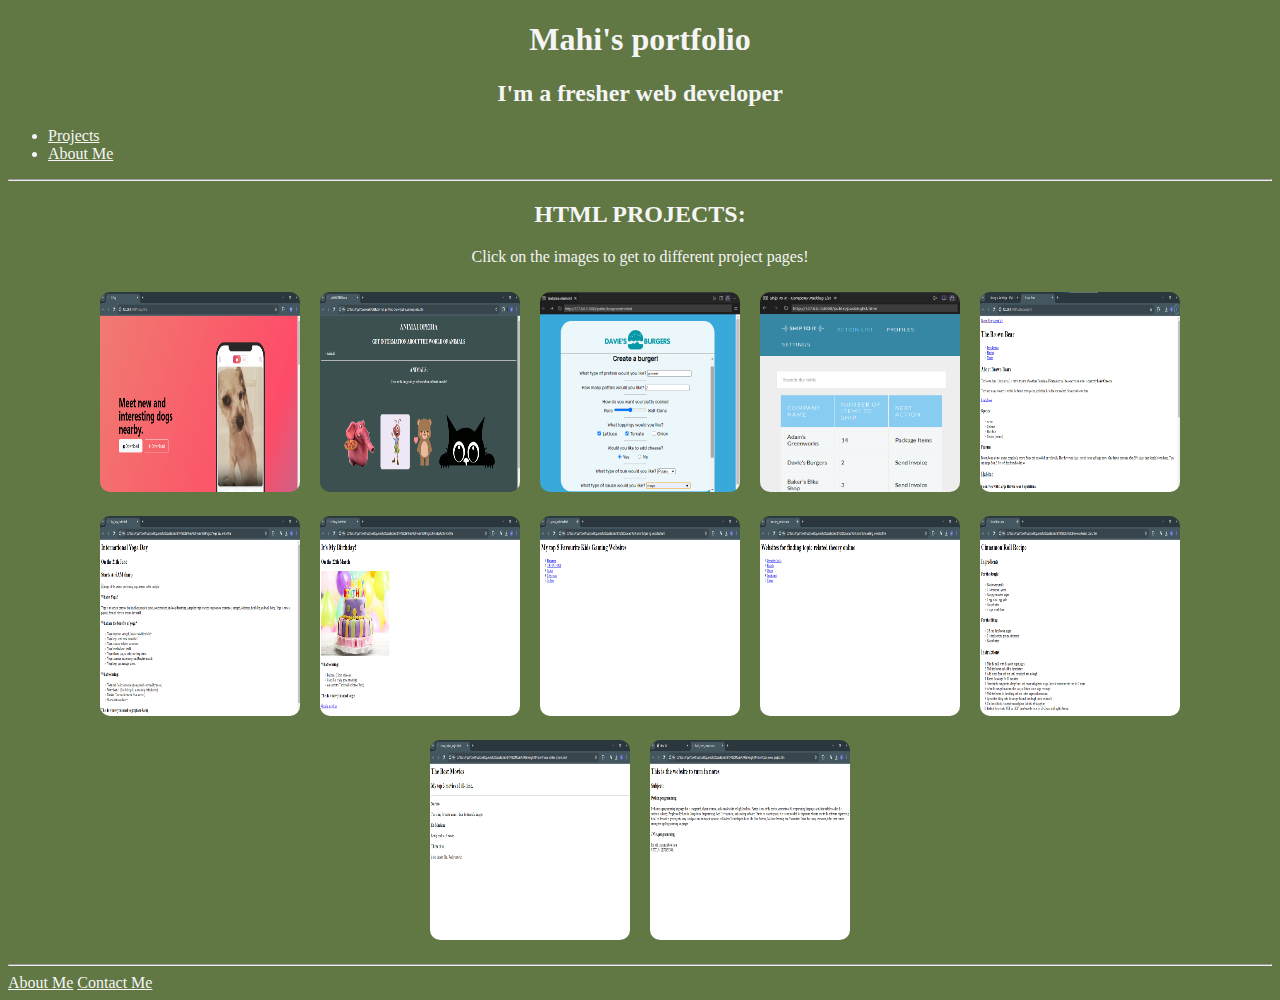
<file: index.html>
<!DOCTYPE html>
<html lang="english">
    <head>
        <meta charset="UTF-8">
        <title>Mahi's Portfolio</title>
        <style>
            *{
                background-color: rgb(97, 119, 68);
                color: whitesmoke;
            }
            h1,h2,p{
            text-align: center;
            }
            .container{
                display:flex;
                flex-wrap: wrap;
                padding:10px;
                margin: 10px;
                align-items: center;
                justify-content:center;
                gap: 20px;
            }

            img{
                border-radius:5%;
            }

        </style>
    </head>

    <body>
        <header>
            <h1>Mahi's portfolio</h1>
            <h2>I'm a fresher web developer</h2>
            <nav>
                <ul>
                    <li><a href="#projects">Projects</a></li>
                    <li><a href="#me">About Me</a></li>
                </ul>
            </nav>
        </header>
        <hr/>
        <main id="projects">
            <h2>HTML PROJECTS:</h2>
            <p>Click on the images to get to different project pages!</p>
            <div class="container">
                <a href="./public/tindog.html">
                    <img src="./images/TinDog - Google Chrome 17-08-2024 17_34_53.png" height="200" width="200" alt="TINDER FOR DOGS WEBSITE PREVIEW">
                </a>
                <a href="./public/animalopedia.html">
                    <img src="./images/ANIMALOPEDIA.com - Google Chrome 13-08-2024 08_25_44.png" height="200" width="200" alt="ANIMALOPEDIA PROJECT PREVIEW"
                </a>
                <a href="./public/burgerorder.html">
                    <img src="./images/Screenshot 2024-07-25 184540.png" height="200" width="200" alt="BURGER PROJECT PREVIEW"/>
                </a>
                <a href="./public/packinglist.html">
                    <img src="images/Screenshot 2024-07-22 201322.png" height="200" width="200" alt="COMPANY PACKING LIST PREVIEW"/>
                </a>
                <a href="./public/bear.html">
                    <img src="images/Screenshot 2024-07-21 011119.png" height="200" width="200" alt="BEAR INFORMATION SITE PREVIEW"/>
                </a>
                <a href="./public/Yoga_day_invite.html">
                    <img src="./images/Yoga_day_invite.html - Google Chrome 10-06-2024 17_27_20.png" height="200" width="200" alt="YOGA DAY INVITE PREVIEW"/>
                </a>
                <a href="./public/birthday invite.html">
                    <img src="./images/birthday invite.html - Google Chrome 10-06-2024 17_26_55.png" height="200" width="200" alt="BIRTHDAY INVITE PREVIEW"/>
                </a>
                <a href="./public/gaming_websites.html">
                    <img src="./images/gaming_websites.html - Google Chrome 10-06-2024 17_25_56.png" height="200" width="200" alt="GAMING WEBSITE PREVIEW"/>
                </a>
                <a href="./public/searching_websites.html">
                    <img src="./images/searching_websites.html - Google Chrome 10-06-2024 17_26_15.png" height="200" width="200" alt="SEARCHING WEBSITE PREVIEW"/>
                </a>
                <a href="./public/Recipe_book.html">
                    <img src="./images/movie_ranker_project.html - Google Chrome 10-06-2024 17_25_30.png" height="200" width="200" alt="BASIC RECIPE BOOK WEBSITE PREVIEW"/>
                </a>
                <a href="./public/movie_ranker_project.html">
                    <img src="./images/movie_ranker_project.html - Google Chrome 10-06-2024 17_24_59.png" height="200" width="200" alt="BASIC MOVIE RANKER PROJECT PREVIEW"/>
                </a>
                <a href="./public/basic_notes_project.html">
                    <img src="./images/basic_notes_project.html - Google Chrome 10-06-2024 17_23_57.png" height="200" width="200" alt="BASIC NOTES PROJECT PREVIEW"/>
                </a>
            </div>
        </main>
        <hr/>
        <footer id="me">
            <a href="./public/about.html">About Me</a>
            <a href="./public/contact.html">Contact Me</a>
        </footer>
    </body>
</html>
</file>
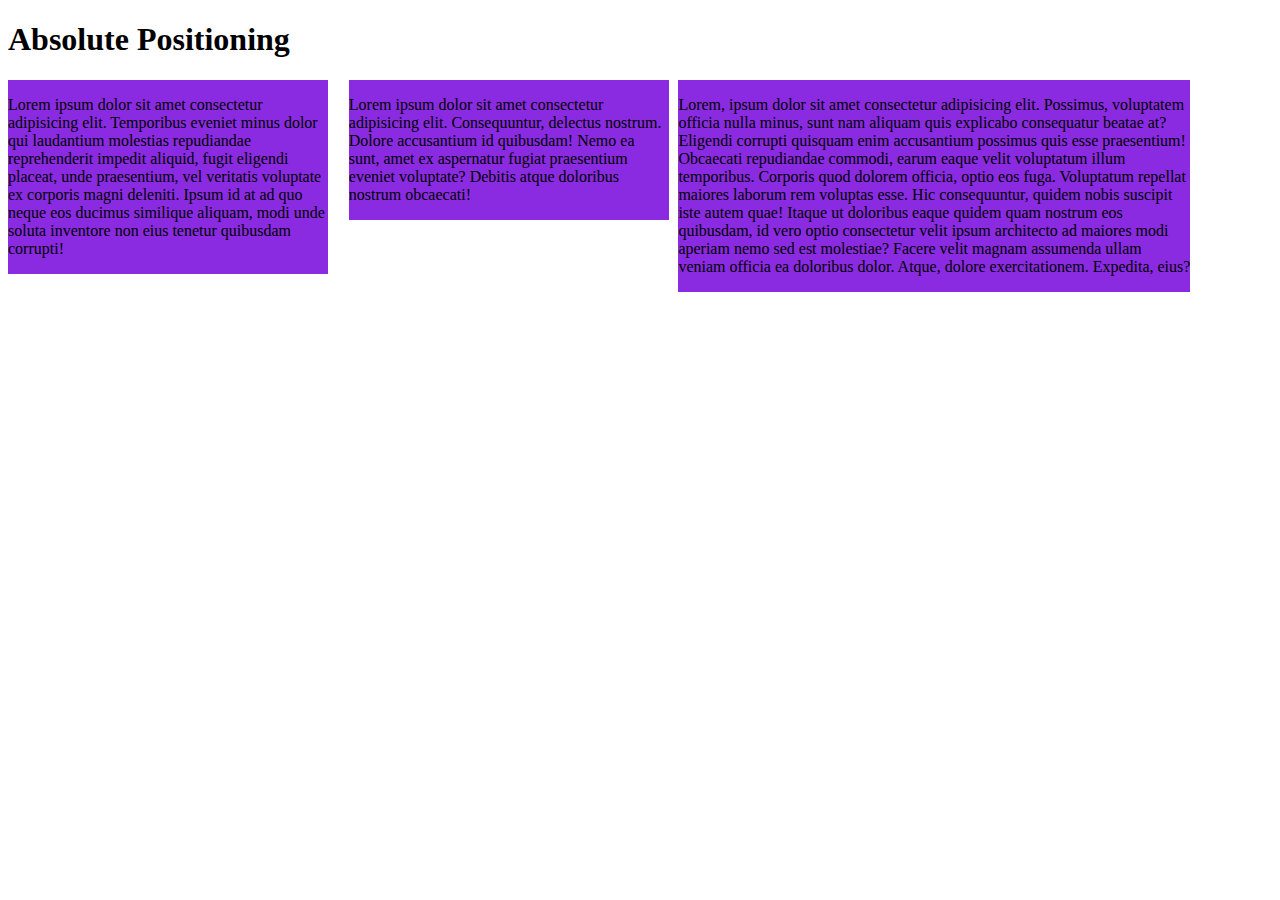
<file: learning/absolute-position.html>
<!DOCTYPE html>
<html lang="en">

<head>
  <meta charset="UTF-8">
  <meta name="viewport" content="width=device-width, initial-scale=1.0">
  <title>Absolute Positioning</title>
  <style>
    div {
      position: relative;
      display: inline-block;
      background-color: blueviolet;
    }

    .one {
      width: 25%;
      position: absolute;
    }

    .two {
      position: absolute;
      left: 27.25%;
      width: 25%;
    }

    .three {
      position: absolute;
      left: 53%;
      width: 40%;
    }
  </style>
</head>

<body>

  <body>
<h1>Absolute Positioning</h1>
    <div class="one">
      <p>Lorem ipsum dolor sit amet consectetur adipisicing elit. Temporibus eveniet minus dolor qui laudantium
        molestias repudiandae reprehenderit impedit aliquid, fugit eligendi placeat, unde praesentium, vel veritatis
        voluptate ex corporis magni deleniti. Ipsum id at ad quo neque eos ducimus similique aliquam, modi unde soluta
        inventore non eius tenetur quibusdam corrupti!</p>
    </div>
    <div class="two">
      <p>Lorem ipsum dolor sit amet consectetur adipisicing elit. Consequuntur, delectus nostrum. Dolore accusantium id
        quibusdam! Nemo ea sunt, amet ex aspernatur fugiat praesentium eveniet voluptate? Debitis atque doloribus
        nostrum obcaecati!</p>
    </div>
    <div class="three">
      <p>Lorem, ipsum dolor sit amet consectetur adipisicing elit. Possimus, voluptatem officia nulla minus, sunt nam
        aliquam quis explicabo consequatur beatae at? Eligendi corrupti quisquam enim accusantium possimus quis esse
        praesentium! Obcaecati repudiandae commodi, earum eaque velit voluptatum illum temporibus. Corporis quod dolorem
        officia, optio eos fuga. Voluptatum repellat maiores laborum rem voluptas esse. Hic consequuntur, quidem nobis
        suscipit iste autem quae! Itaque ut doloribus eaque quidem quam nostrum eos quibusdam, id vero optio consectetur
        velit ipsum architecto ad maiores modi aperiam nemo sed est molestiae? Facere velit magnam assumenda ullam
        veniam officia ea doloribus dolor. Atque, dolore exercitationem. Expedita, eius?</p>
    </div>
  </body>

</html>
</file>
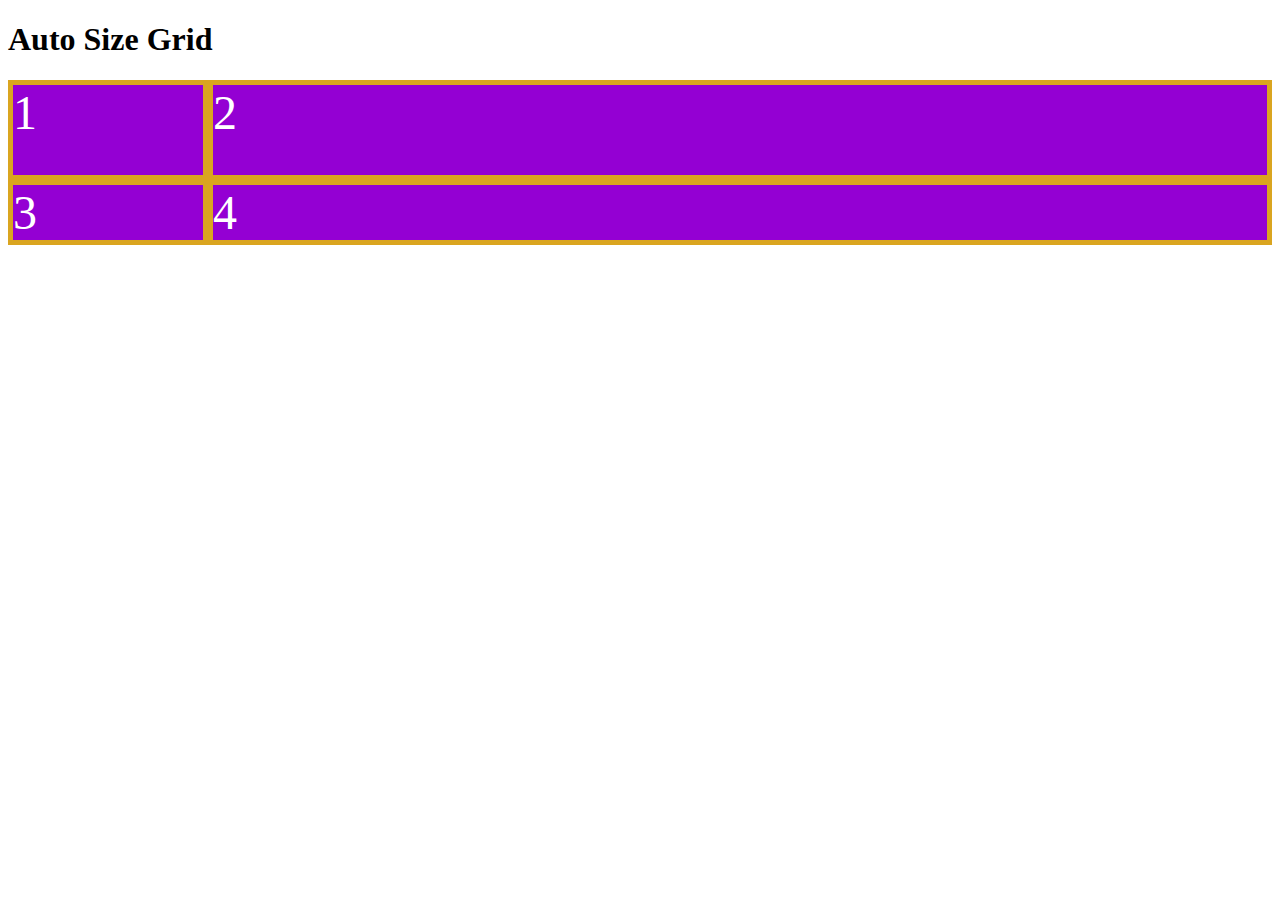
<file: learning/auto-size.html>
<!DOCTYPE html>
<html lang="en">

<head>
  <meta charset="UTF-8">
  <meta name="viewport" content="width=device-width, initial-scale=1.0">
  <title>Auto Size Grid</title>
  <style>
    .grid-container {
      display: grid;
      grid-template-rows: 100px auto;
      grid-template-columns: 200px auto;
    }

    .grid-item {
      font-size: 3rem;
      background-color: darkviolet;
      border: 5px solid goldenrod;
      color: white;
    }
  </style>
</head>

<body>
  <h1>Auto Size Grid</h1>
  <div class="grid-container">
    <div class="grid-item">1</div>
    <div class="grid-item">2</div>
    <div class="grid-item">3</div>
    <div class="grid-item">4</div>
  </div>
</body>

</html>
</file>
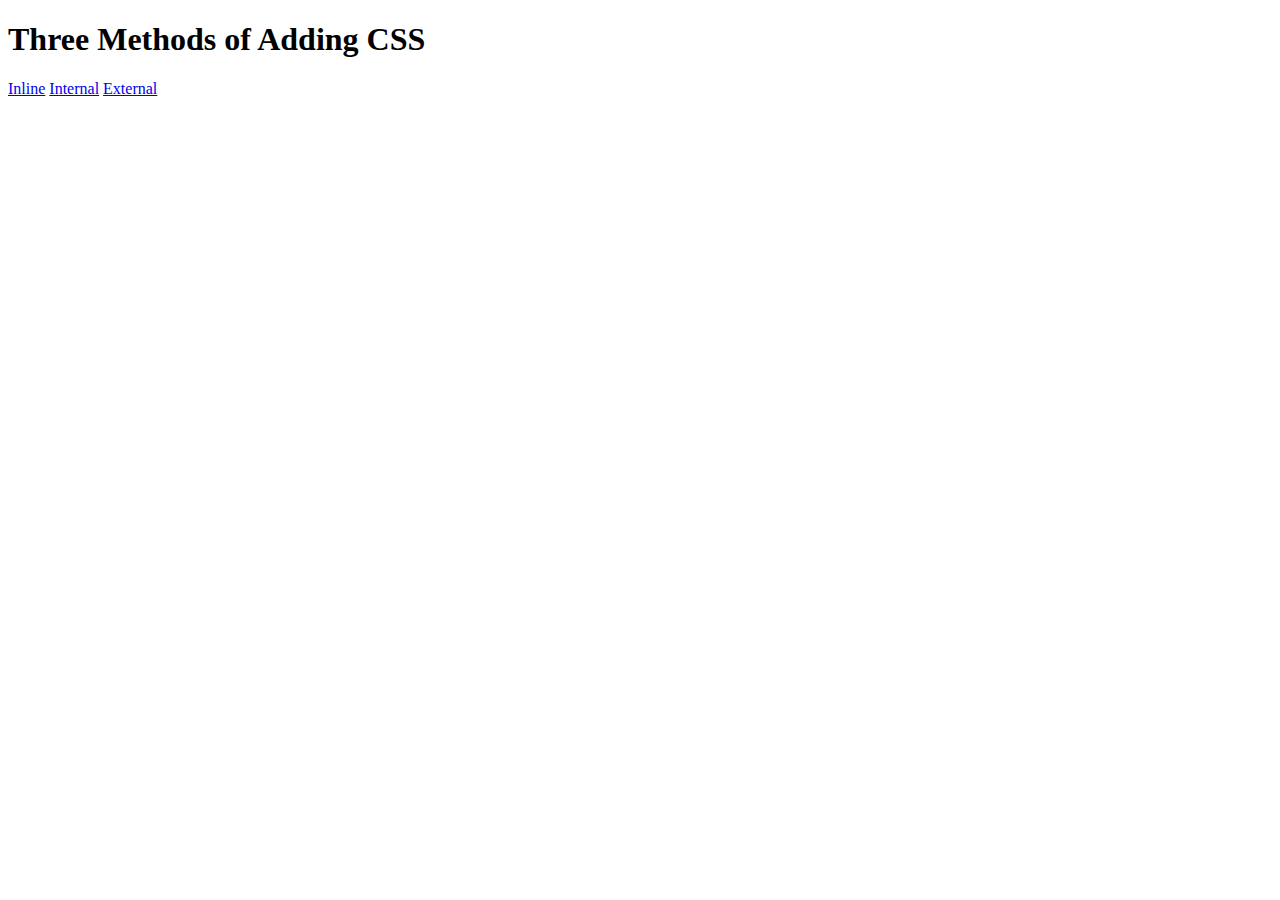
<file: learning/basictypes.html>
<!DOCTYPE html>
<html lang="en">

<head>
  <meta charset="UTF-8">
  <title>Adding CSS</title>
</head>

<body>
  <h1>Three Methods of Adding CSS</h1>
  <a href="./inline.html">Inline</a>
  <a href="./internal.html">Internal</a>
  <a href="./external.html">External</a>
</body>

</html>
</file>
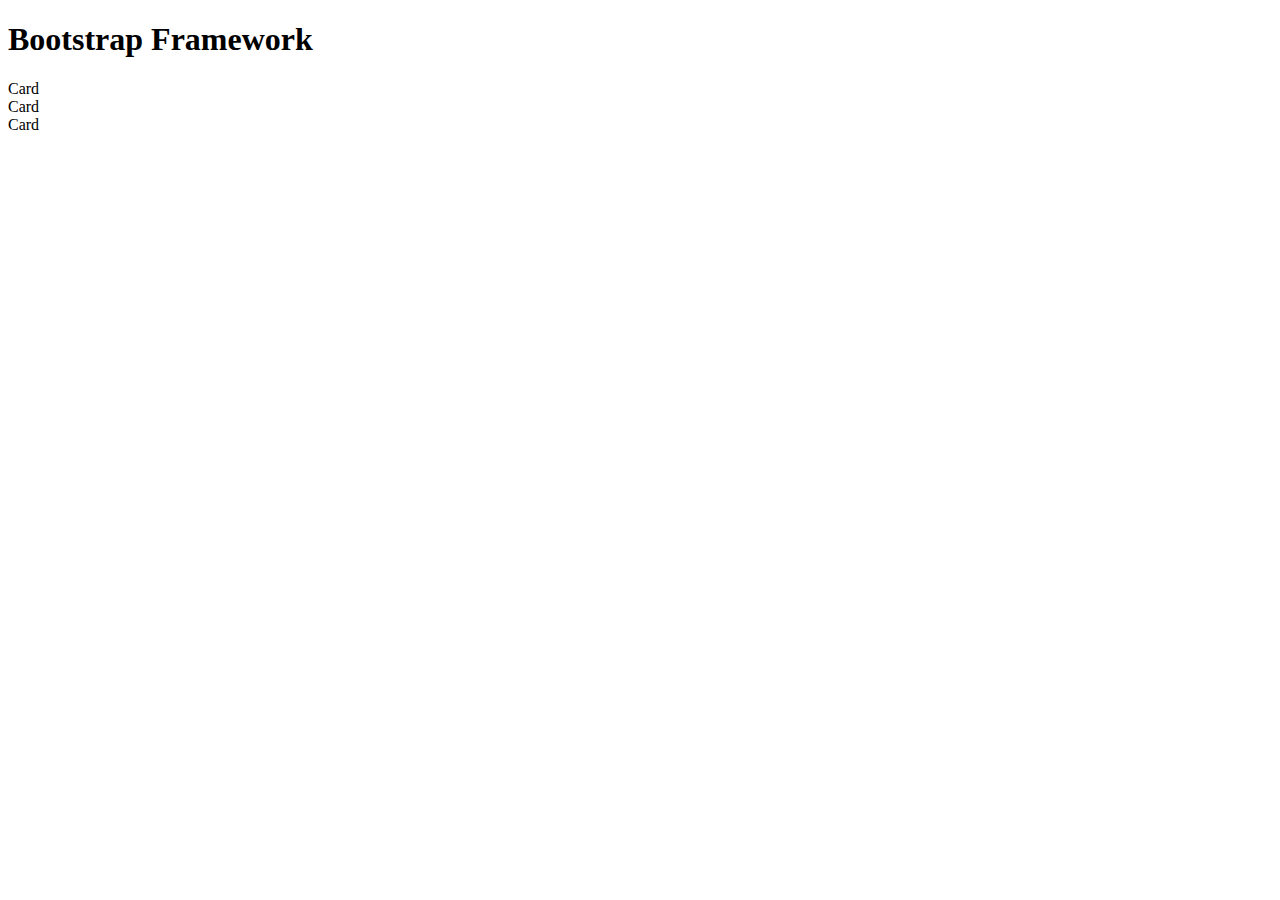
<file: learning/bootstrap.html>
<!DOCTYPE html>
<html lang="en">

<head>
  <meta charset="UTF-8">
  <meta name="viewport" content="width=device-width, initial-scale=1.0">
  <title>Bootstrap Framework</title>
  <link href="https://cdn.jsdelivr.net/npm/bootstrap@5.0.2/dist/css/bootstrap.min.css" rel="stylesheet"
    integrity="sha384-EVSTQN3/azprG1Anm3QDgpJLIm9Nao0Yz1ztcQTwFspd3yD65VohhpuuCOmLASjC" crossorigin="anonymous">
</head>

<body>
  <h1>Bootstrap Framework</h1>
  <div class="container">
    <div class="row">
      <div class="card col-6">
        Card
      </div>
      <div class="card col-2">
        Card
      </div>
      <div class="card col-4">
        Card
      </div>
    </div>
  </div>


</body>

</html>
</file>
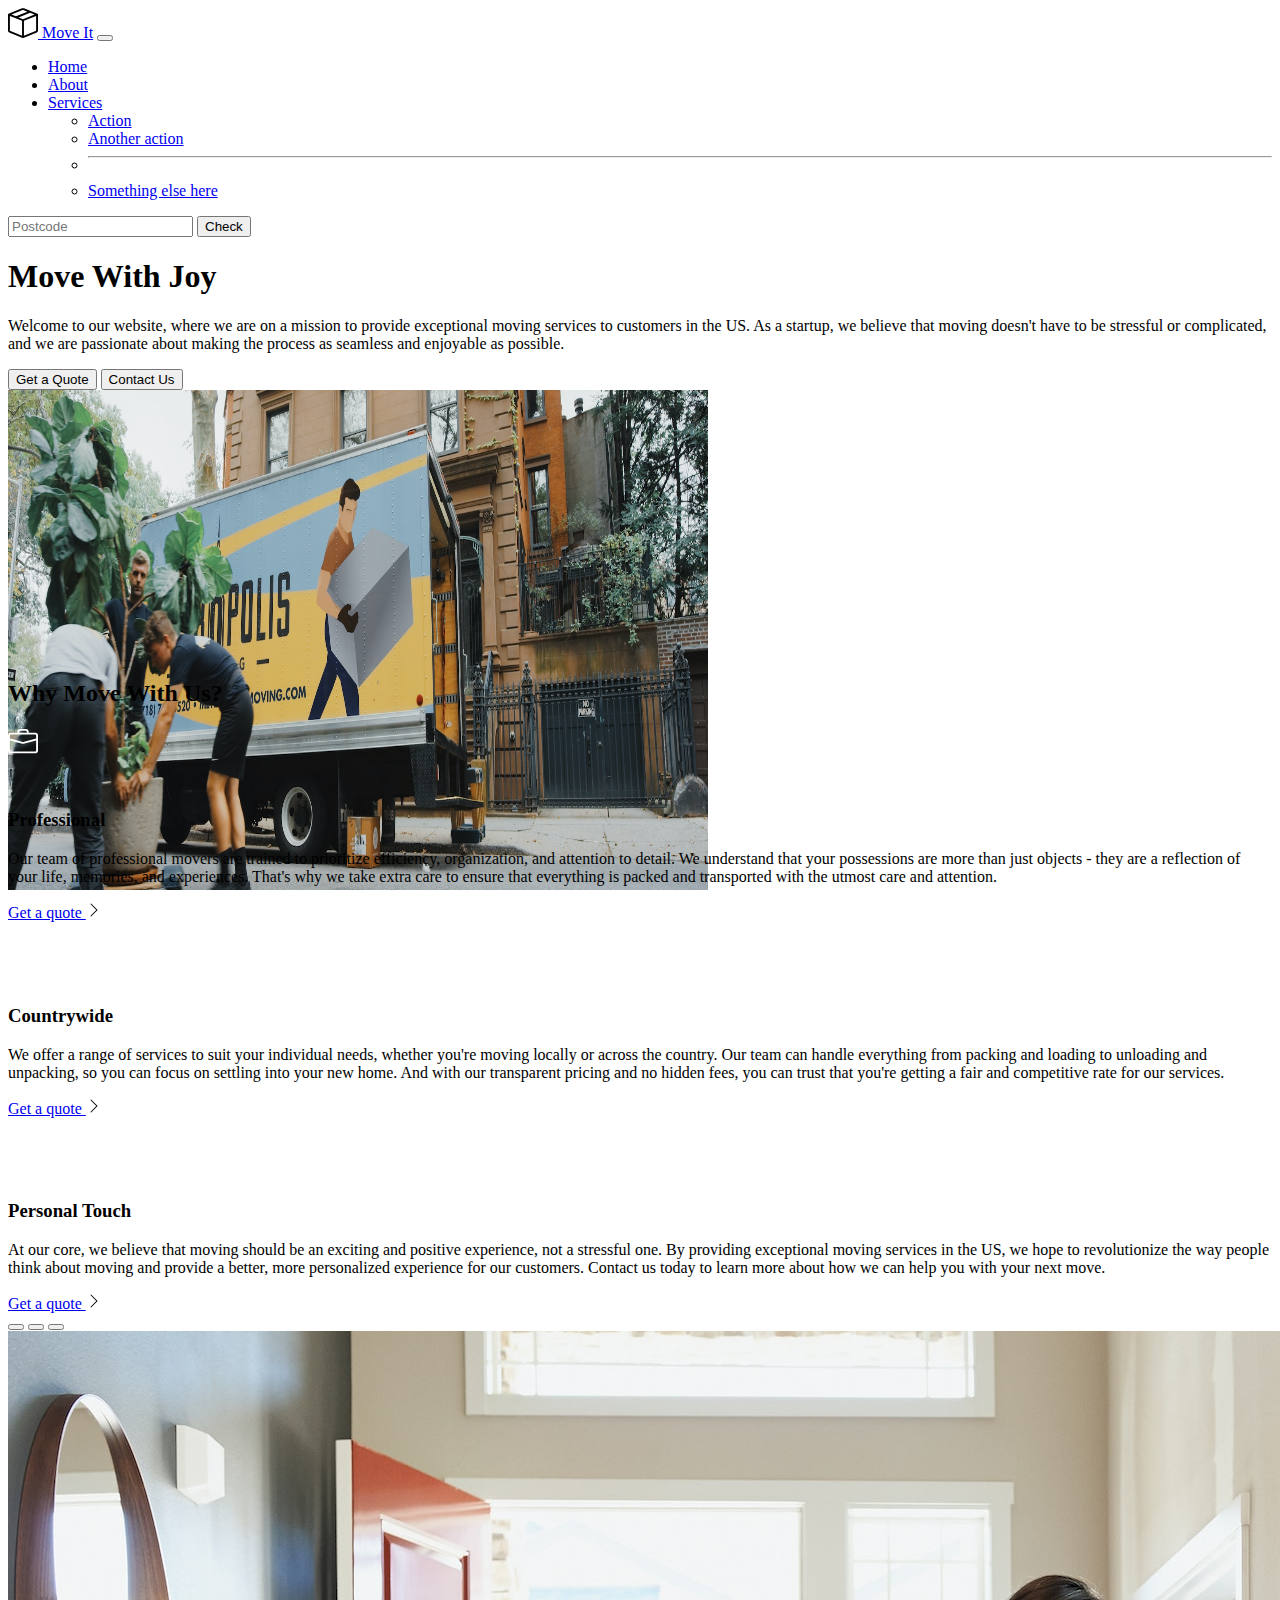
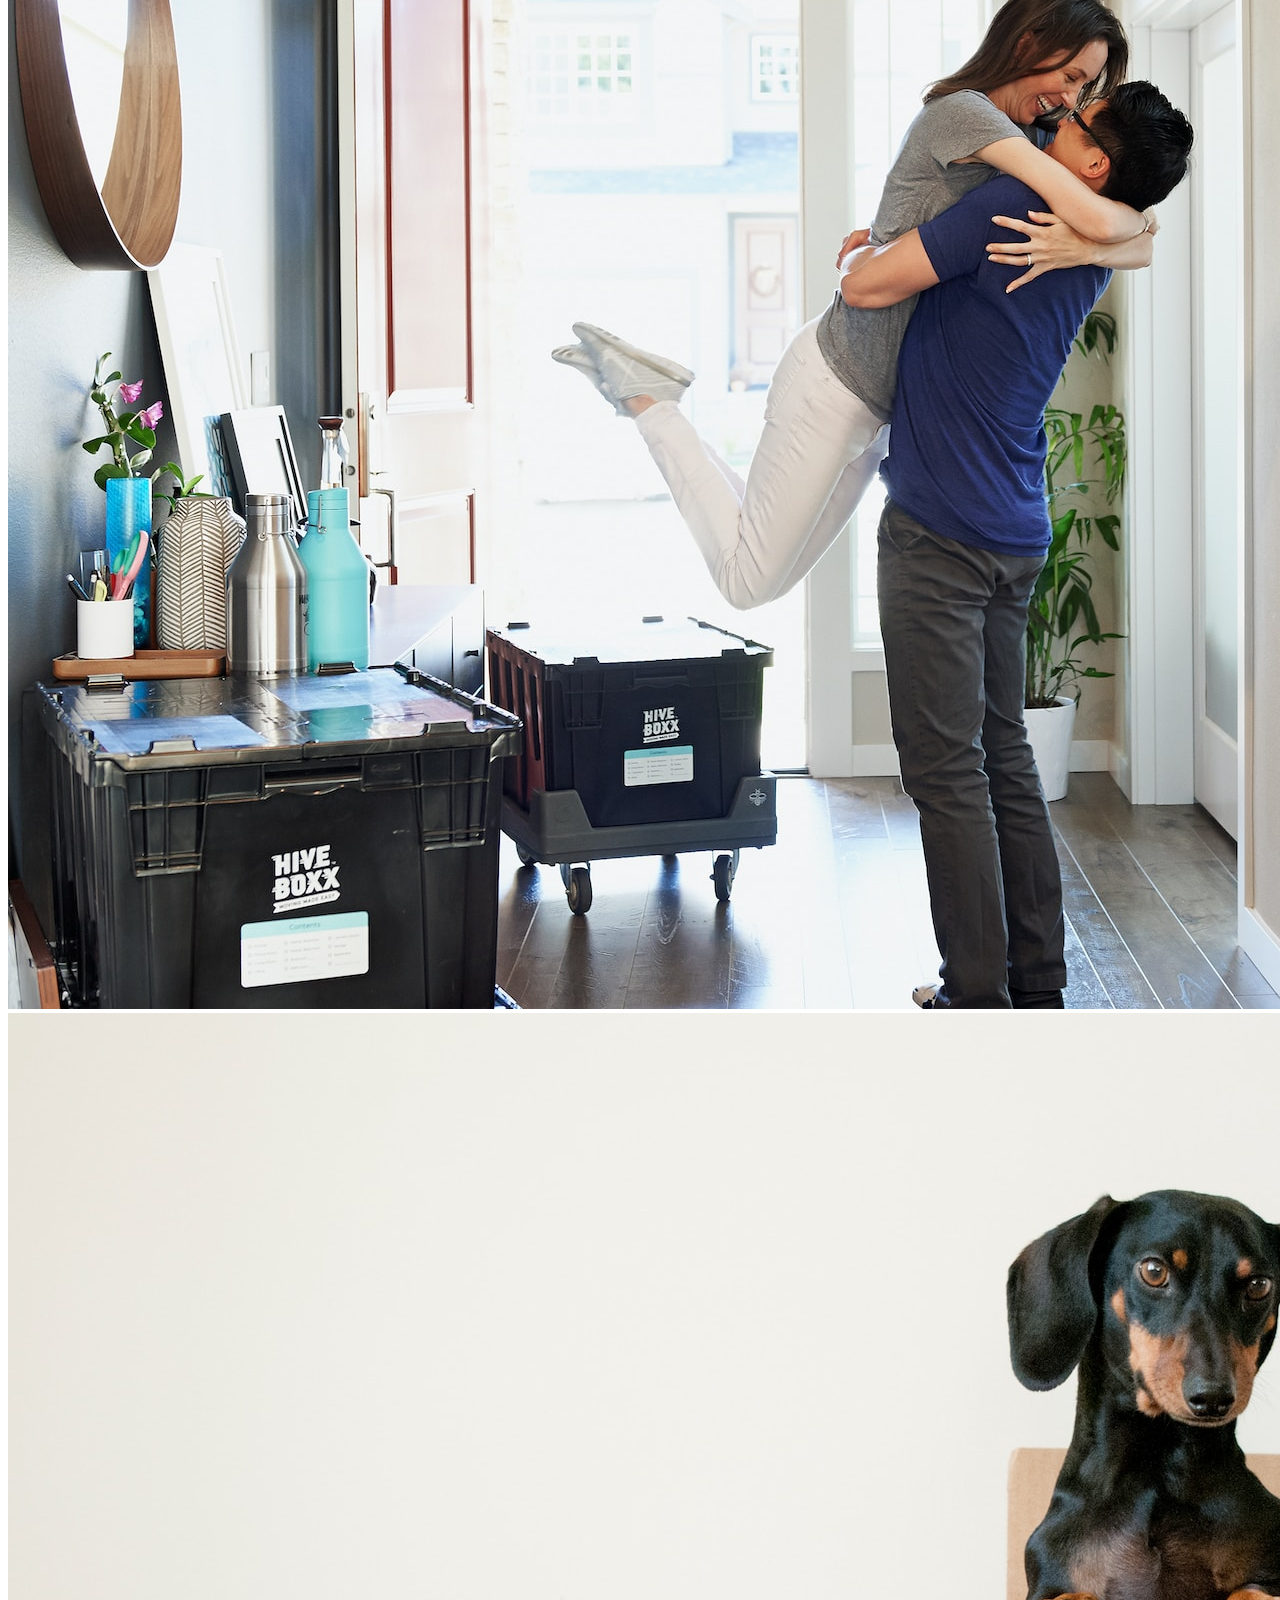
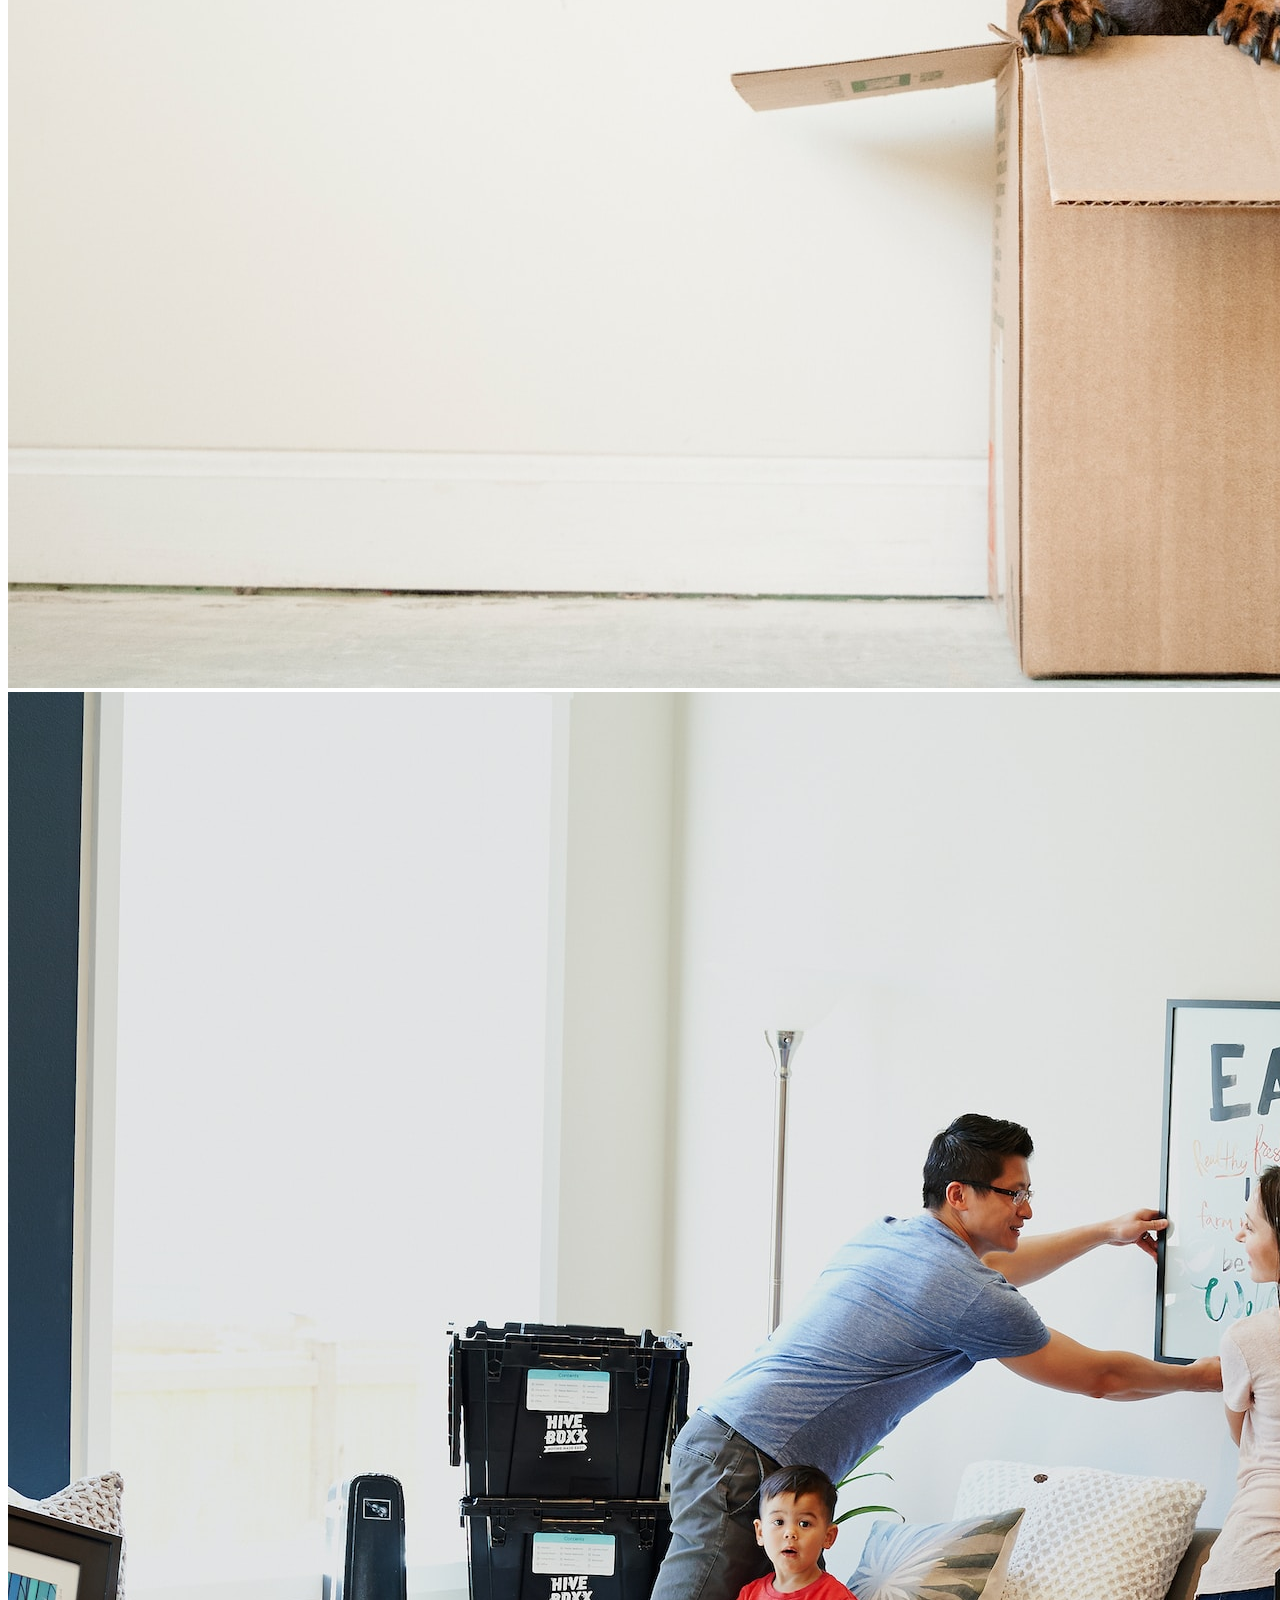
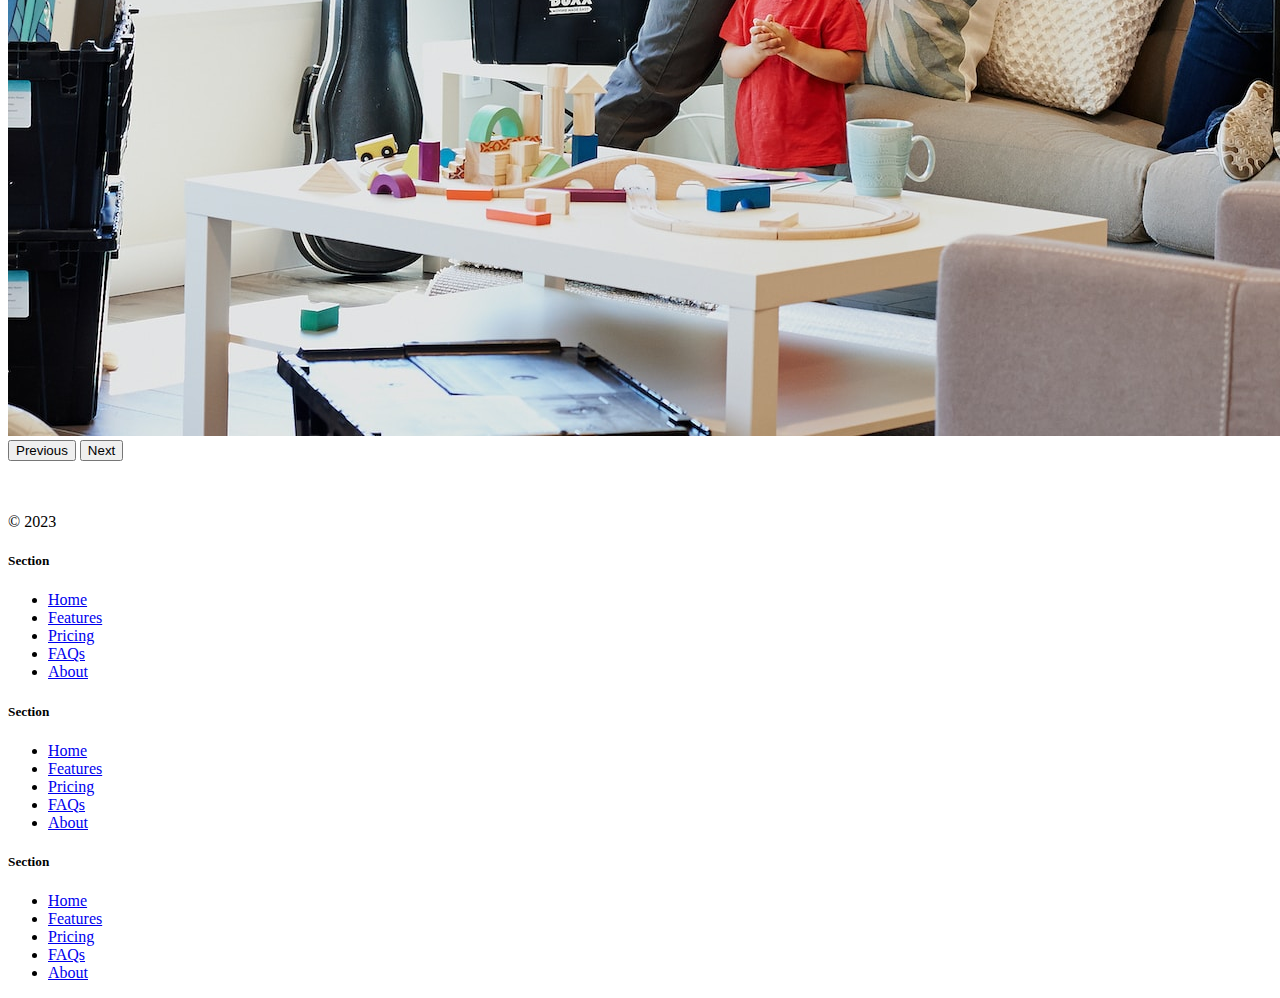
<file: learning/bootstrap_layout.html>
<!DOCTYPE html>
<html lang="en">

<head>
  <meta charset="UTF-8">
  <meta name="viewport" content="width=device-width, initial-scale=1.0">
  <title>Bootstrap Components</title>
  <link href="https://cdn.jsdelivr.net/npm/bootstrap@5.3.0-alpha2/dist/css/bootstrap.min.css" rel="stylesheet"
    integrity="sha384-aFq/bzH65dt+w6FI2ooMVUpc+21e0SRygnTpmBvdBgSdnuTN7QbdgL+OapgHtvPp" crossorigin="anonymous">
  <style>
    .feature-icon {
      width: 4rem;
      height: 4rem;
      border-radius: 0.75rem;
    }
  </style>
</head>

<body>

  <nav class="navbar navbar-expand-lg bg-body-tertiary">
    <div class="container-fluid">
      <a class="navbar-brand" href="#"><img src="./box-seam.svg" alt="moveit brand icon" height="30"> Move It</a>
      <button class="navbar-toggler" type="button" data-bs-toggle="collapse" data-bs-target="#navbarSupportedContent"
        aria-controls="navbarSupportedContent" aria-expanded="false" aria-label="Toggle navigation">
        <span class="navbar-toggler-icon"></span>
      </button>
      <div class="collapse navbar-collapse" id="navbarSupportedContent">
        <ul class="navbar-nav me-auto mb-2 mb-lg-0">
          <li class="nav-item">
            <a class="nav-link active" aria-current="page" href="#">Home</a>
          </li>
          <li class="nav-item">
            <a class="nav-link" href="#">About</a>
          </li>
          <li class="nav-item dropdown">
            <a class="nav-link dropdown-toggle" href="#" role="button" data-bs-toggle="dropdown" aria-expanded="false">
              Services
            </a>
            <ul class="dropdown-menu">
              <li><a class="dropdown-item" href="#">Action</a></li>
              <li><a class="dropdown-item" href="#">Another action</a></li>
              <li>
                <hr class="dropdown-divider">
              </li>
              <li><a class="dropdown-item" href="#">Something else here</a></li>
            </ul>
          </li>
        </ul>
        <form class="d-flex" role="search">
          <input class="form-control me-2" type="search" placeholder="Postcode" aria-label="Search">
          <button class="btn btn-outline-success" type="submit">Check</button>
        </form>
      </div>
    </div>
  </nav>


  <div class="px-4 pt-5 my-5 text-center border-bottom">
    <h1 class="display-4 fw-bold text-body-emphasis">Move With Joy</h1>
    <div class="col-lg-6 mx-auto">
      <p class="lead mb-4">Welcome to our website, where we are on a mission to provide exceptional moving services to
        customers in the US. As a
        startup, we believe that moving doesn't have to be stressful or complicated, and we are passionate about making
        the
        process as seamless and enjoyable as possible.
      </p>
      <div class="d-grid gap-2 d-sm-flex justify-content-sm-center mb-5">
        <button type="button" class="btn btn-primary btn-lg px-4 me-sm-3">Get a Quote</button>
        <button type="button" class="btn btn-outline-secondary btn-lg px-4">Contact Us</button>
      </div>
    </div>
    <div class="overflow-hidden" style="max-height: 30vh;">
      <div class="container px-5">
        <img src="./moving-van.jpg" class="img-fluid border rounded-3 shadow-lg mb-4" alt="Example image" width="700"
          height="500" loading="lazy">
      </div>
    </div>
  </div>

  <div class="container px-4 py-5" id="featured-3">
    <h2 class="pb-2 border-bottom">Why Move With Us?</h2>
    <div class="row g-4 py-5 row-cols-1 row-cols-lg-3">
      <div class="feature col">
        <div
          class="feature-icon d-inline-flex align-items-center justify-content-center text-bg-primary bg-gradient fs-2 mb-3">
          <img src="./briefcase.svg" alt="briefcase" height="30">
        </div>
        <h3 class="fs-2">Professional</h3>
        <p>Our team of professional movers are trained to prioritize efficiency, organization, and attention to detail.
          We
          understand that your possessions are more than just objects - they are a reflection of your life, memories,
          and
          experiences. That's why we take extra care to ensure that everything is packed and transported with the utmost
          care and
          attention.</p>
        <a href="#" class="icon-link">
          Get a quote
          <img src="./chevron-right.svg" alt="chevron-right">
        </a>
      </div>
      <div class="feature col">
        <div
          class="feature-icon d-inline-flex align-items-center justify-content-center text-bg-primary bg-gradient fs-2 mb-3">
          <img src="./bus-front.svg" alt="bus-front" height="30">
        </div>
        <h3 class="fs-2">Countrywide</h3>
        <p>We offer a range of services to suit your individual needs, whether you're moving locally or across the
          country. Our
          team can handle everything from packing and loading to unloading and unpacking, so you can focus on settling
          into your
          new home. And with our transparent pricing and no hidden fees, you can trust that you're getting a fair and
          competitive
          rate for our services.</p>
        <a href="#" class="icon-link">
          Get a quote
          <img src="./chevron-right.svg" alt="chevron-right">
        </a>
      </div>
      <div class="feature col">
        <div
          class="feature-icon d-inline-flex align-items-center justify-content-center text-bg-primary bg-gradient fs-2 mb-3">
          <img src="./chat-square-heart.svg" alt="chat-square-heart" height="30">
        </div>
        <h3 class="fs-2">Personal Touch</h3>
        <p>At our core, we believe that moving should be an exciting and positive experience, not a stressful one. By
          providing
          exceptional moving services in the US, we hope to revolutionize the way people think about moving and provide
          a better,
          more personalized experience for our customers. Contact us today to learn more about how we can help you with
          your next
          move.</p>
        <a href="#" class="icon-link">
          Get a quote
          <img src="./chevron-right.svg" alt="chevron-right">
        </a>
      </div>
    </div>
  </div>
  <div class="container">
    <div id="carouselExampleIndicators" class="carousel slide">
      <div class="carousel-indicators">
        <button type="button" data-bs-target="#carouselExampleIndicators" data-bs-slide-to="0" class="active"
          aria-current="true" aria-label="Slide 1"></button>
        <button type="button" data-bs-target="#carouselExampleIndicators" data-bs-slide-to="1"
          aria-label="Slide 2"></button>
        <button type="button" data-bs-target="#carouselExampleIndicators" data-bs-slide-to="2"
          aria-label="Slide 3"></button>
      </div>
      <div class="carousel-inner">
        <div class="carousel-item active">
          <img src="./couple.jpg" class="d-block w-100" alt="couple">
        </div>
        <div class="carousel-item">
          <img src="./dog.jpg" class="d-block w-100" alt="dog">
        </div>
        <div class="carousel-item">
          <img src="./family.jpg" class="d-block w-100" alt="family">
        </div>
      </div>
      <button class="carousel-control-prev" type="button" data-bs-target="#carouselExampleIndicators"
        data-bs-slide="prev">
        <span class="carousel-control-prev-icon" aria-hidden="true"></span>
        <span class="visually-hidden">Previous</span>
      </button>
      <button class="carousel-control-next" type="button" data-bs-target="#carouselExampleIndicators"
        data-bs-slide="next">
        <span class="carousel-control-next-icon" aria-hidden="true"></span>
        <span class="visually-hidden">Next</span>
      </button>
    </div>
  </div>

  <div class="container">
    <footer class="row row-cols-1 row-cols-sm-2 row-cols-md-5 py-5 my-5 border-top">
      <div class="col mb-3">
        <a href="/" class="d-flex align-items-center mb-3 link-body-emphasis text-decoration-none">
          <svg class="bi me-2" width="40" height="32">
            <use xlink:href="#bootstrap"></use>
          </svg>
        </a>
        <p class="text-body-secondary">© 2023</p>
      </div>

      <div class="col mb-3">

      </div>

      <div class="col mb-3">
        <h5>Section</h5>
        <ul class="nav flex-column">
          <li class="nav-item mb-2"><a href="#" class="nav-link p-0 text-body-secondary">Home</a></li>
          <li class="nav-item mb-2"><a href="#" class="nav-link p-0 text-body-secondary">Features</a></li>
          <li class="nav-item mb-2"><a href="#" class="nav-link p-0 text-body-secondary">Pricing</a></li>
          <li class="nav-item mb-2"><a href="#" class="nav-link p-0 text-body-secondary">FAQs</a></li>
          <li class="nav-item mb-2"><a href="#" class="nav-link p-0 text-body-secondary">About</a></li>
        </ul>
      </div>

      <div class="col mb-3">
        <h5>Section</h5>
        <ul class="nav flex-column">
          <li class="nav-item mb-2"><a href="#" class="nav-link p-0 text-body-secondary">Home</a></li>
          <li class="nav-item mb-2"><a href="#" class="nav-link p-0 text-body-secondary">Features</a></li>
          <li class="nav-item mb-2"><a href="#" class="nav-link p-0 text-body-secondary">Pricing</a></li>
          <li class="nav-item mb-2"><a href="#" class="nav-link p-0 text-body-secondary">FAQs</a></li>
          <li class="nav-item mb-2"><a href="#" class="nav-link p-0 text-body-secondary">About</a></li>
        </ul>
      </div>

      <div class="col mb-3">
        <h5>Section</h5>
        <ul class="nav flex-column">
          <li class="nav-item mb-2"><a href="#" class="nav-link p-0 text-body-secondary">Home</a></li>
          <li class="nav-item mb-2"><a href="#" class="nav-link p-0 text-body-secondary">Features</a></li>
          <li class="nav-item mb-2"><a href="#" class="nav-link p-0 text-body-secondary">Pricing</a></li>
          <li class="nav-item mb-2"><a href="#" class="nav-link p-0 text-body-secondary">FAQs</a></li>
          <li class="nav-item mb-2"><a href="#" class="nav-link p-0 text-body-secondary">About</a></li>
        </ul>
      </div>
    </footer>
  </div>
  <script src="https://cdn.jsdelivr.net/npm/bootstrap@5.3.0-alpha3/dist/js/bootstrap.bundle.min.js"
    integrity="sha384-ENjdO4Dr2bkBIFxQpeoTz1HIcje39Wm4jDKdf19U8gI4ddQ3GYNS7NTKfAdVQSZe"
    crossorigin="anonymous"></script>
</body>

</html>
</file>
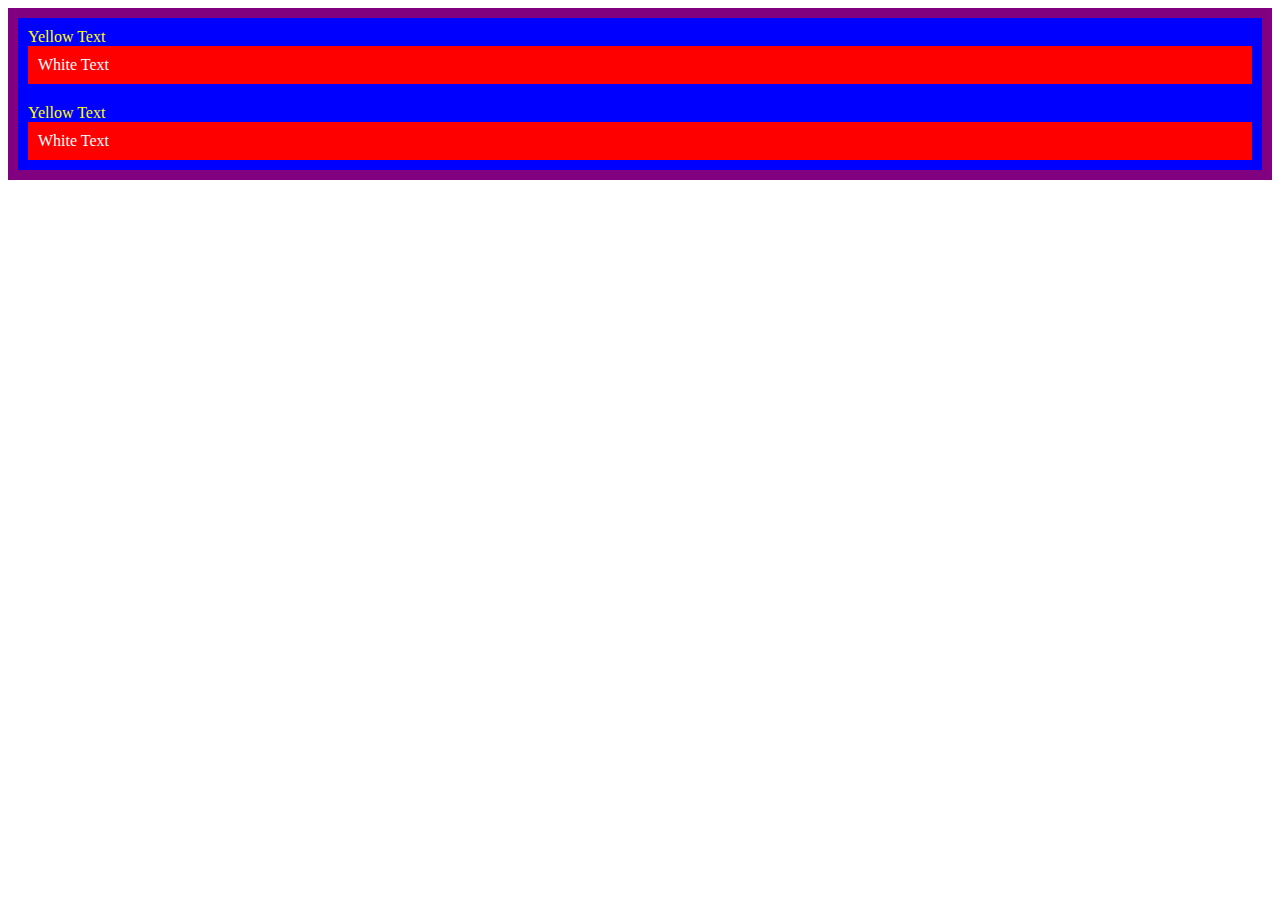
<file: learning/cascading.html>
<!DOCTYPE html>
<html lang="en">
  <head>
    <meta charset="UTF-8" />
    <title>CSS Cascade</title>
    <link rel="stylesheet" href="./style2.css" />
  </head>
  <body>
    <div id="outer-box" class="box">
      <div class="box">
        <p>Yellow Text</p>
        <div class="box inner-box">
          <p class="white-text">White Text</p>
        </div>
      </div>
      <div class="box">
        <p>Yellow Text</p>
        <div class="box inner-box">
          <p class="white-text">White Text</p>
        </div>
      </div>
    </div>
  </body>
</html>
</file>
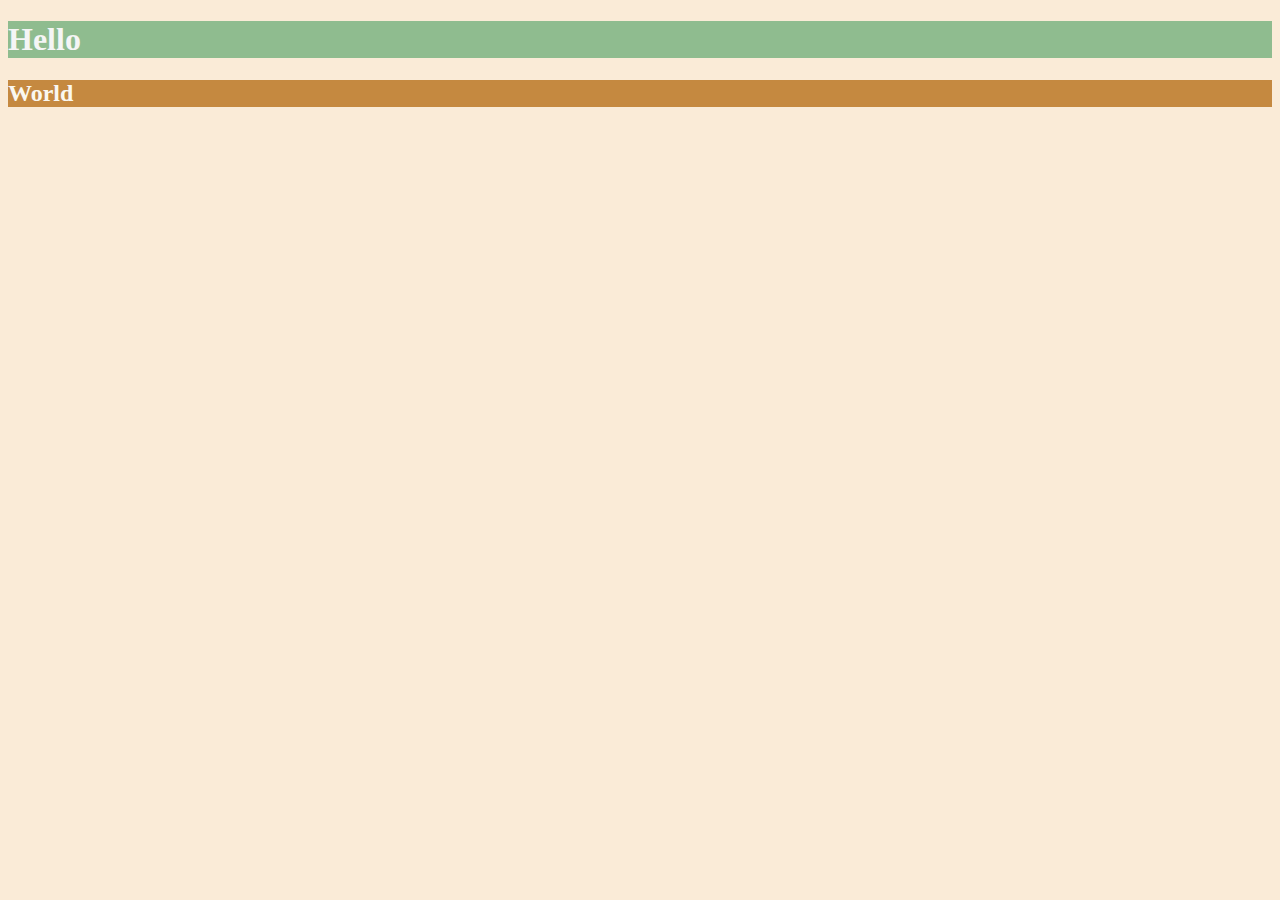
<file: learning/colors.html>
<!DOCTYPE html>
<html lang="en">

<head>
  <meta charset="UTF-8">
  <title>Colors</title>
  <style>
    /* 1. Make the background of the webpage "antiquewhite"*/
    html{
      background-color: antiquewhite;
    }
    /*2. Make the h1 "whitesmoke"*/
    h1{
      color: whitesmoke;
    }
    /*3. Make the background of the h1 "darkseagreen"*/
    h1{
      background-color: darkseagreen;
    }
    /*4. Make the h2 #FAF8F1*/
    h2{
      color: #FAF8F1;
    }
    /*5. Make the background of the h2 "#C58940" */
    h2{
      background-color: #C58940;
    }
  </style>
</head>

<body>
  <h1>Hello</h1>
  <h2>World</h2>
</body>

</html>
</file>
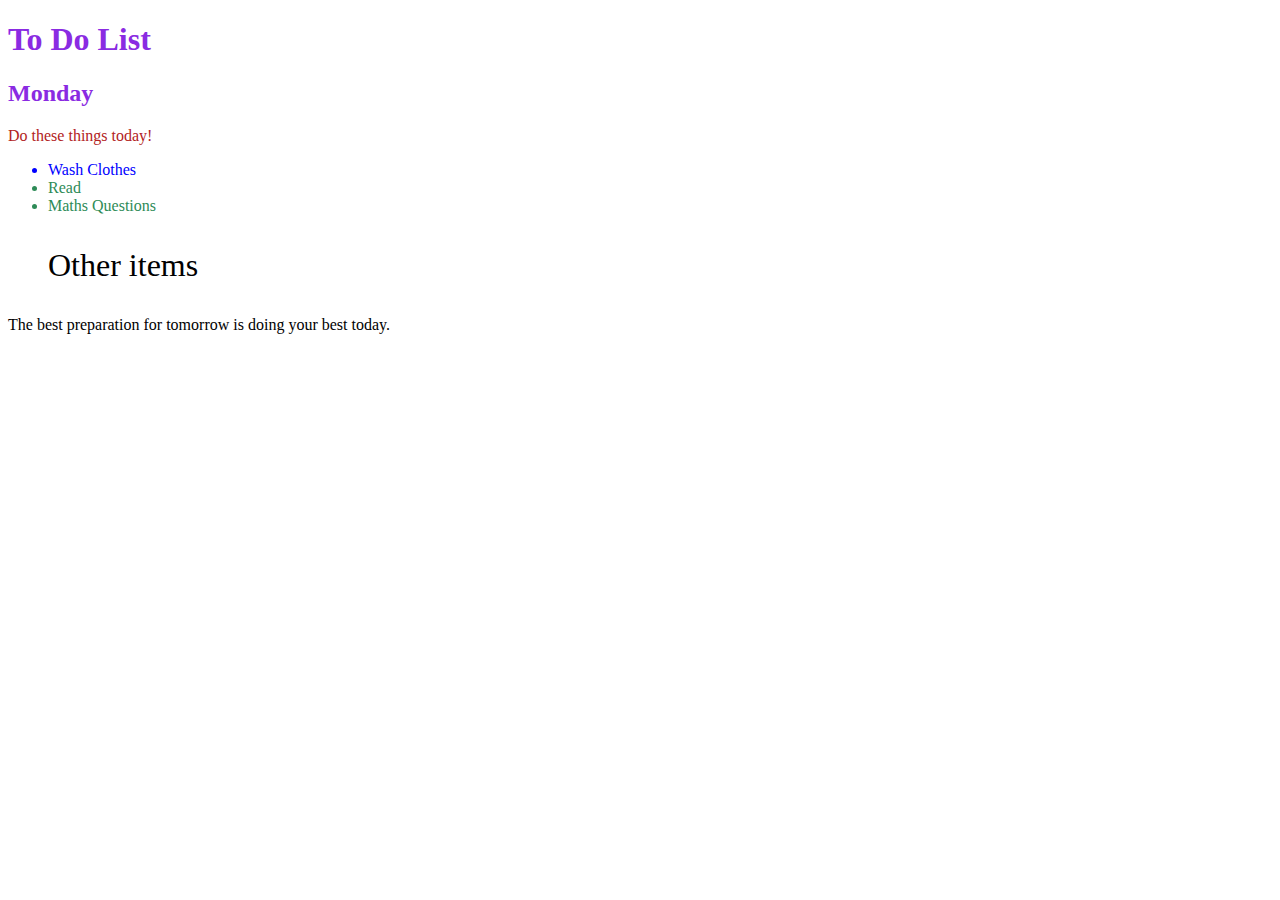
<file: learning/combining_selectors.html>
<!DOCTYPE html>
<html lang="en">

<head>
  <meta charset="UTF-8">
  <title>Combining CSS Selectors</title>
  <link rel="stylesheet" href="./style3.css">
</head>

<body>
  <h1>To Do List</h1>
  <h2>Monday</h2>
  <div class="box">
    <p class="done">Do these things today!</p>
    <ul class="lists">
      <li>Wash Clothes</li>
      <li class="done">Read</li>
      <li class="done">Maths Questions</li>
    </ul>
  </div>

  <ul>
    <p class="done">Other items</p>
  </ul>
  <p>The best preparation for tomorrow is doing your best today.</p>

</body>

</html>
</file>
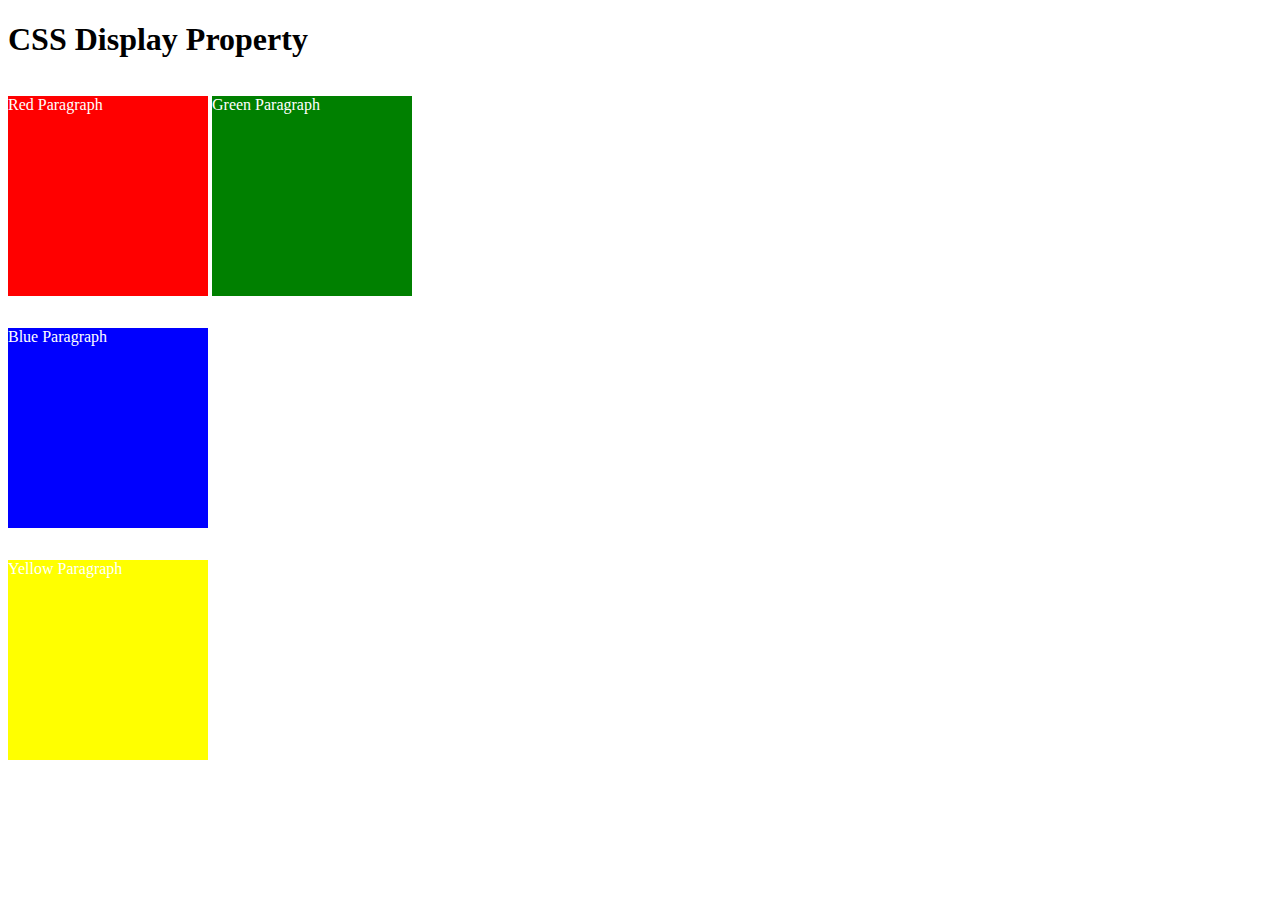
<file: learning/css_display.html>
<!DOCTYPE html>
<html>

<!-- 
  TODO
1. By changing only the display property of the CSS make all 3 squares line up horizontally like in goal1 image.
2. Change only the display property to make all 3 squares line up vertically like in goal2 image. 
-->

<head>
  <title>CSS Display Property Example</title>
  <style>
    p {
      color: white;
    }

    .red {
      display: inline-block;
      width: 200px;
      height: 200px;
      background-color: red;
    }

    .green {
      display: inline-block;
      width: 200px;
      height: 200px;
      background-color: green;
    }

    .blue {
      display: block;
      width: 200px;
      height: 200px;
      background-color: blue;
    }

    .yellow {
      display: inline-block;
      width: 200px;
      height: 200px;
      background-color: yellow;
    }
  </style>
</head>


<body>
  <h1>CSS Display Property</h1>
  <p class="red">Red Paragraph </p>
  <p class="green">Green Paragraph</p>
  <p class="blue">Blue Paragraph</p>
  <p class="yellow">Yellow Paragraph</p>
</body>

</html>
</file>
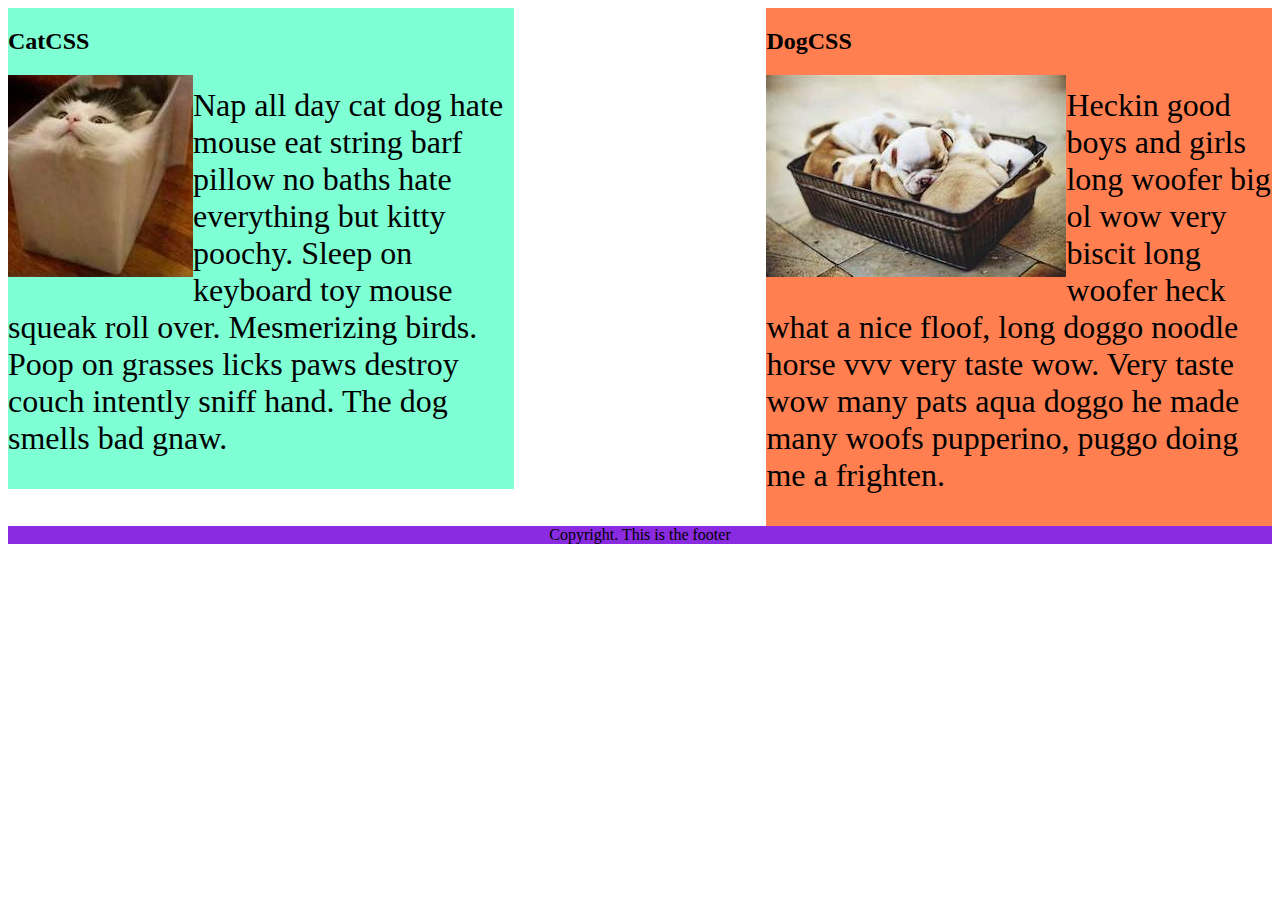
<file: learning/css_floatelement.html>
<!DOCTYPE html>
<html lang="en">

<!-- TODO
1. Make both paragraph elements wrap around the image.
2. Use Float to move the cat div to the left and the dog div to the right.
3. Use clear to make the footer go below both the cat and dog div. -->

<head>
  <meta charset="UTF-8">
  <title>CSS Float</title>
  <style>
    div {
      display: inline-block;
      width: 40%;
    }

    p {
      font-size: 2em;
    }

    .cat {
      float: left;
      background-color: aquamarine;
    }

    .dog {
      float:right;
      background-color: coral;
    }

    footer {
      clear: both;
      text-align: center;
      background-color: blueviolet;
    }

    img{
      float: left;
    }
  </style>
</head>

<body>
  <div class="cat">
    <h2>CatCSS</h2>

    <img src="cat.jpeg" alt="cat in a box" />
    <p class="first-paragraph">Nap all day cat dog hate mouse eat string barf pillow no baths hate everything but kitty
      poochy. Sleep on keyboard
      toy
      mouse squeak roll over. Mesmerizing birds. Poop on grasses licks paws destroy couch intently sniff hand. The dog
      smells
      bad gnaw.</p>
  </div>
  <div class="dog">
    <h2>DogCSS</h2>
    <img src="dog.jpeg" alt="dogs in a box" />
    <p class="second-paragraph">Heckin good boys and girls long woofer big ol wow very biscit long woofer heck what a
      nice
      floof, long doggo noodle
      horse vvv very taste wow. Very taste wow many pats aqua doggo he made many woofs pupperino, puggo doing me a
      frighten.</p>
  </div>

  <footer>Copyright. This is the footer</footer>
</body>

</html>
</file>
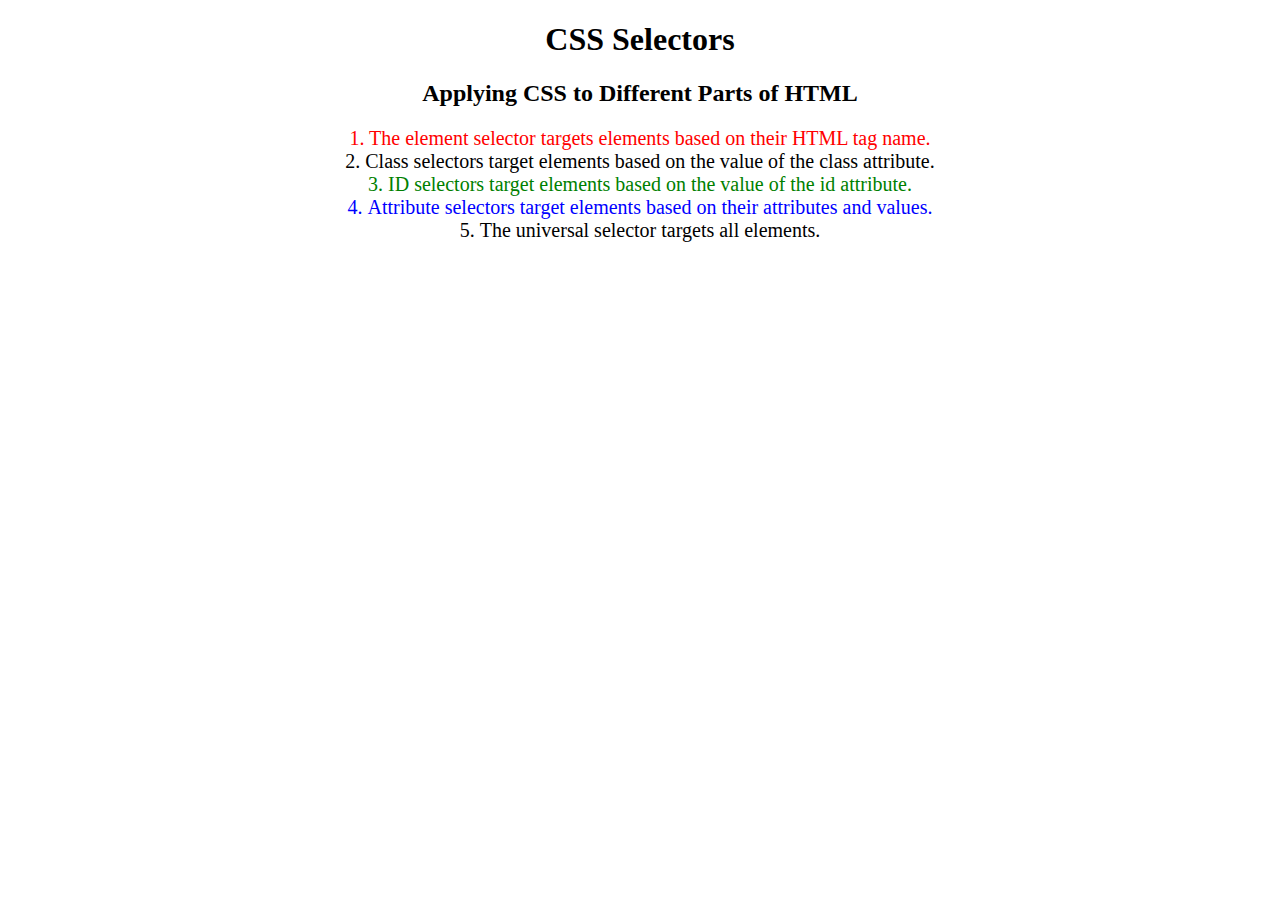
<file: learning/css_selectors.html>
<!DOCTYPE html>
<html lang="en">

<head>
  <meta charset="UTF-8">
  <title>CSS Selectors</title>
  <link rel="stylesheet" href="./style1.css" />
</head>

<body>
  <h1>CSS Selectors</h1>
  <h2>Applying CSS to Different Parts of HTML</h2>
  <!-- TODO 1: Set the CSS for all paragraph tags to "color: red" -->
  <p class="note">1. The element selector targets elements based on their HTML tag name.</p>

  <ol>
    <!-- TODO 2: Set the CSS for all elements with a class of "note" to "font-size: 20px" -->
    <li class="note" value="2">Class selectors target elements based on the value of the class attribute.</li>

    <!-- TODO 3: Set the CSS for the element with an id of "id-selector-demo" to "color: green" -->
    <li class="note" id="id-selector-demo" value="3">ID selectors target elements based on the value of the id
      attribute.</li>

    <!-- TODO 4: Set the CSS for the li elements that have the "value" attribute set to "4" to have "color: blue" -->
    <li class="note" value="4">Attribute selectors target elements based on their attributes and values.</li>

    <!-- TODO 5: Set all elements to have "text-align: center" -->
    <li class="note" value="5">The universal selector targets all elements.</li>
  </ol>
</body>

</html>
</file>
<file: learning/style2.css>
#outer-box {
  background-color: purple;
}

.box {
  background-color: blue;
  padding: 10px;
}

.inner-box {
  background-color: red;
}

p {
  color: yellow;
  margin: 0;
  padding: 0;
}

.white-text {
  color: white;
}
</file>
<file: learning/style3.css>
h1,h2{
    color: blueviolet;
}

.box > p{
    color: firebrick;
}

.lists li{
    color: blue;
}

li.done {
    color: seagreen;
}

ul p.done{
    font-size: 2rem;
}
</file>
<file: learning/style1.css>
ol {
  margin-left: -40px;
  margin-top: -20px;
  list-style-position: inside;
}

p{
  color: red;
}

.note{
  font-size: 20px;
}

#id-selector-demo{
  color:green;
}

li[value="4"]{
  color:blue;
}

*{
  text-align: center;
}
</file>
